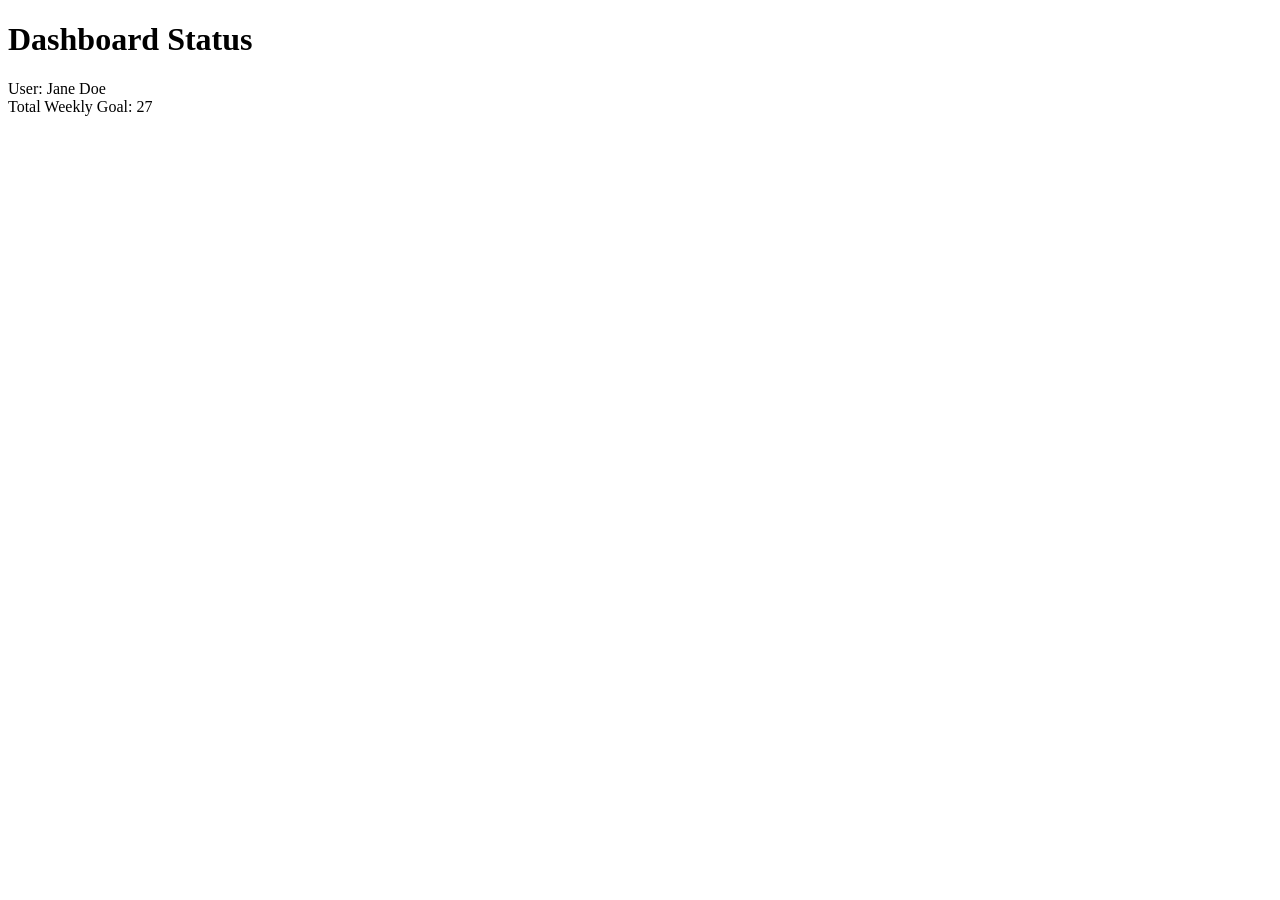
<file: debug.html>
<!DOCTYPE html>
<html lang="en">
<head>
    <meta charset="UTF-8">
    <title>JavaScript Debugging Exercise</title>
</head>
<body>
    <h1>Dashboard Status</h1>
    <div id="display"></div>
 
    <script>
        // Weekly Goal: Calculate the total weekly task goal for a user.
        
        // Declare variables and values
        let userName = "Jane Doe";
        let dailyGoal = 5; 
        // FIXED: took quotes away
        let bonusTasks = 2; 
 
        // Output message to console
        // FIXED: Added missing parenthesis to console.log.
        console.log("Checking status for: ") + userName; 
 
        // Calculate weekly goal based on number of workdays (5) per week
        // FIXED: daily spelt wrong
        //FIXED: 5 instead of 15
        let weeklyGoal = dailyGoal * 5; 
 
        // Add bonusTasks to weeklyGoal. 
        // Note: Check for data type issues
        // FIXED: changed to addition
        let totalGoal = weeklyGoal + bonusTasks; 
 
        // Output results to web page
        document.write("User: " + userName + "<br>");
        // FIXED: moved quotes to add string and variable to output
        document.write("Total Weekly Goal:  "+ totalGoal);
 
    </script>
</body>
</html>
</file>
